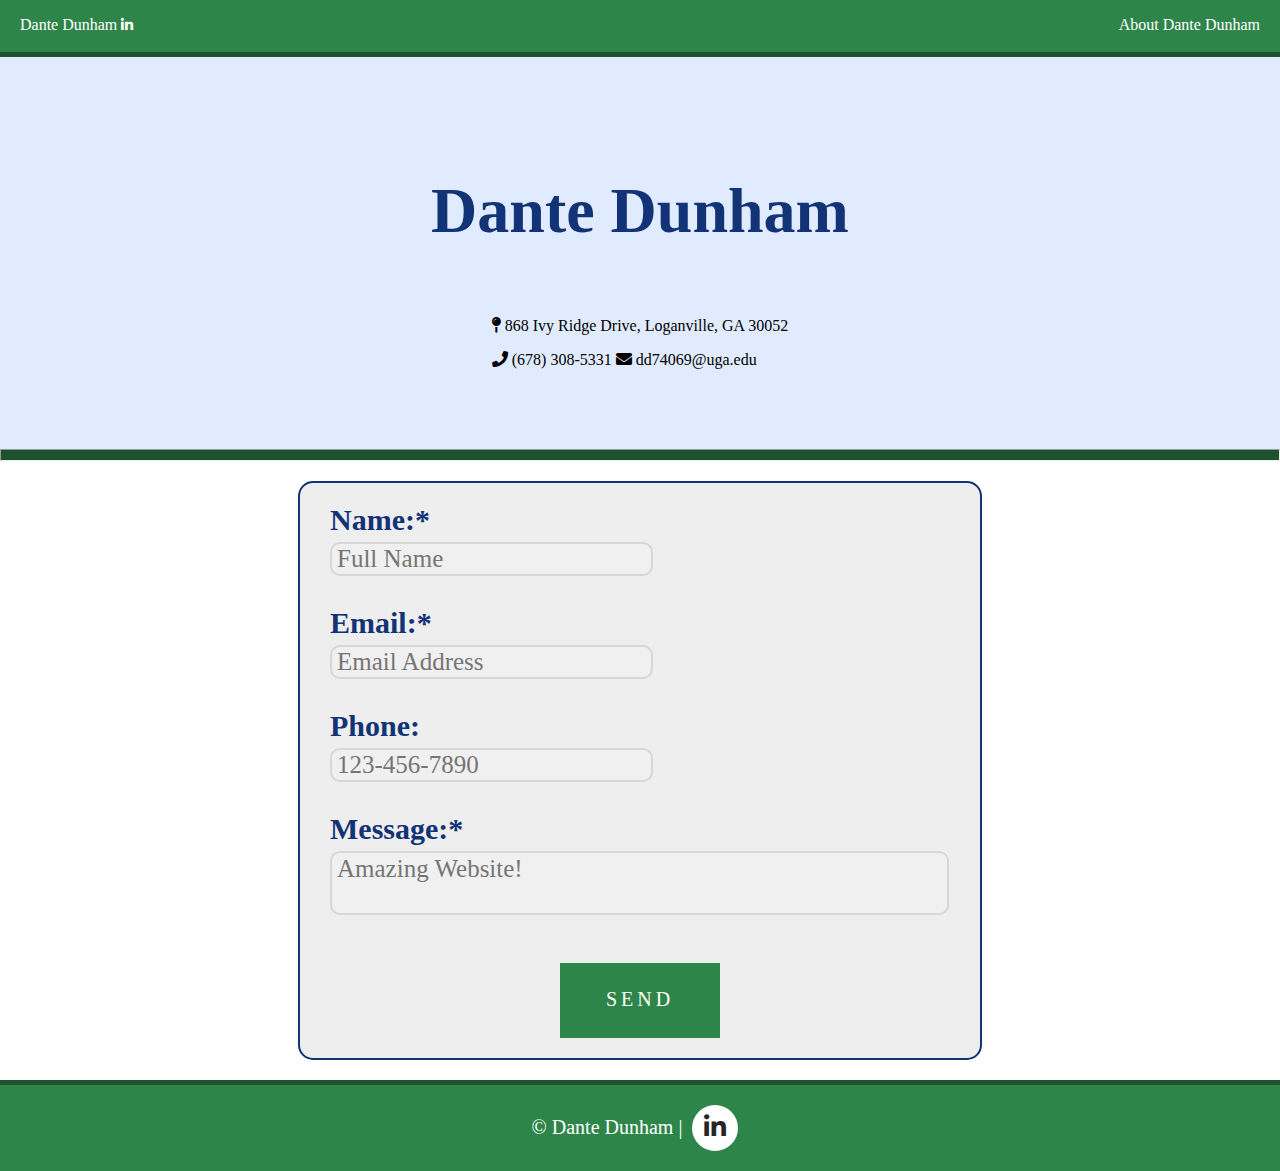
<file: contact.html>
<!DOCTYPE html>
<html lang="en">
  <head>
    <meta charset="UTF-8" />
    <meta name="viewport" content="width=device-width, initial-scale=1.0" />
    <link rel="stylesheet" href="css/style.css" />
    <link rel="stylesheet" href="https://use.fontawesome.com/releases/v5.0.8/css/all.css">
    <title>Dante Dunham</title>
</head>
<body>
    <nav>
        <p>Dante Dunham <a class="spin" style="height:20px;width:20px;line-height:20px;font-size:14px;" href="https://www.linkedin.com/in/dante-dunham-916982320/" target="_blank"><i class="fab fa-linkedin-in icon"></i></a></p>
        <p><a href="index.html">About Dante Dunham</a></p>
    </nav>
    <header class="con-header">
        <h1 class="hover-underline">Dante Dunham</h1>
        <div class="address">
            <p><i class="fas fa-map-pin"></i> 868 Ivy Ridge Drive, Loganville, GA 30052</p>
            <p><i class="fas fa-phone"></i> (678) 308-5331 <i class="fas fa-envelope"></i> dd74069@uga.edu</p>
        </div>
    </header>
    <hr>
    <section class="one-col blocks">
        <form method="post" action="https://formsubmit.co/4a882804d3252a5fcda593e10dfca156">
            <label>Name:*</label>
            <input type="text" id="Name" name="name" placeholder="Full Name" required>
            <label>Email:*</label>
            <input type="email" id="Email" name="email" placeholder="Email Address" required>
            <label>Phone:</label>
            <input type="tel" id="Phone" name="Phone" pattern="[0-9]{3}-[0-9]{3}-[0-9]{4}" placeholder="123-456-7890">
            <label>Message:*</label>
            <textarea name="message" placeholder="Amazing Website!" required></textarea><br>
            <button type="submit">SEND</button>
        </form>
    </section>
    <footer>
        &copy;<a class="like-nav" href="contact.html">Dante Dunham</a> | <a class="spin" href="https://www.linkedin.com/in/dante-dunham-916982320/" target="_blank"><i class="fab fa-linkedin-in icon"></i></a>
    </footer>
</body>
</html>
</file>
<file: css/style.css>
body {
  margin: 0;
  }

/****************   Nav Section **********************/
nav {
	background-color: rgb(46, 133, 74);
  border-bottom: 5px solid rgb(29, 82, 46);
  display: flex;
  justify-content: space-between;
  padding: 0 20px 0 20px;
  font-family: 'Trebuchet MS';
  position: sticky; /* Makes the element sticky */
    top: 0;           /* Sticks the element when its top edge touches the viewport's top */
    z-index: 999;     /* Ensures the navbar appears above other content */
}

nav p {
  color: rgb(255, 255, 255);
}

nav a {
  text-decoration: none;
  color: rgb(255, 255, 255);
}

nav a:hover {
  text-decoration: underline;
  color: rgb(18, 51, 118);
}

/***********************  Footer Section   **************************/
footer {
	background-color: rgb(46, 133, 74);
  border-top: 5px solid rgb(29, 82, 46);
  color: rgb(255, 255, 255);
  display: flex;
  justify-content: center;
  align-items: center;
  padding: 20px;
  font-size: 20px;
}

footer a.like-nav {
  text-decoration: none;
  color: rgb(255, 255, 255);
  padding: 5px;
  font-family: 'Trebuchet MS';
}

footer a.like-nav:hover {
  text-decoration: underline;
  color: rgb(18, 51, 118);
}

footer a.spin {
  width: 40px;
  height: 40px;
  background-color: #fff;
  text-align: center;
  line-height: 40px;
  font-size: 25px;
  margin: 0 10px;
  display: block;
  border-radius: 50%;
  position: relative;
  overflow: hidden;
  border: 3px solid #fff;
  z-index: 1;
}

footer a.spin .icon {
  position: relative;
  color: #262626;
  transition: .5s;
  z-index: 3;
}

footer a.spin:hover .icon {
  color: #fff;
  transform: rotateY(360deg);
}

footer a.spin:before {
  content: "";
  position: absolute;
  top: 100%;
  left: 0;
  width: 100%;
  height: 100%;
  background: #f00;
  transition: .5s;
  z-index: 2;
}

footer a.spin:hover:before {
  top: 0;
}

footer a.spin:before {
  background: #0077b5;
}

/*********** Splash Page ************************/
header {
  display: flex;
  justify-content: center;
  align-items: center;
  padding: 5%;
  background-color: rgb(225, 235, 255);
}

.header-left {
  display: flex;
  flex-direction: column;
  align-items: flex-start;
}

.contact-row {
  display: flex;
  gap: 30px;
  font-family: 'Trebuchet MS';
  margin-top: 10px;
}

.contact-row p {
  margin: 0;
}

.header-address {
  font-family: 'Trebuchet MS';
  margin-top: 8px;
}

.con-header {
  display: flex;
  flex-direction: column;
  align-items: center;
  justify-content: center;
  padding: 5%;
}

.hover-underline {
  font-size: 4rem;
  color: rgb(18, 51, 118);
  position: relative;
  display: inline-block;
  padding: 10px;
  font-family: Verdana;
}

.hover-underline::after,
.hover-underline::before {
  content: '';
  position: absolute;
  width: 100%;
  height: 10px;
  background: linear-gradient(to right, rgb(46, 133, 74), #00ffff);
  bottom: -5px;
  left: 0;
  transform: scaleX(0);
  transform-origin: right;
  transition: transform 0.4s ease-out;
}

.hover-underline::before {
  top: -5px;
  transform-origin: left;
}

.hover-underline:hover::after,
.hover-underline:hover::before {
  transform: scaleX(1);
}

header img {
  border-radius: 30%;
  padding: 3px;
  border: 3px solid rgb(18, 51, 118);
}

.holographic-card {
  position: relative;
  overflow: hidden;
  transition: all 0.5s ease;
}

.holographic-card::before {
  content: '';
  position: absolute;
  top: -100%;
  left: -100%;
  width: 200%;
  height: 200%;
  background: linear-gradient(
    0deg, 
    transparent, 
    transparent 30%, 
    rgba(0,255,255,0.3)
  );
  transform: rotate(-45deg);
  transition: all 0.5s ease;
  opacity: 0;
}

.holographic-card:hover {
  transform: scale(1.05);
  box-shadow: 0 0 20px rgba(0,255,255,0.5);
}

.holographic-card:hover::before {
  opacity: 1;
  transform: rotate(-45deg) translateY(275%);
}

.tagline {
  max-width: 750px;
  margin: 30px auto;
  padding: 0 20px;

  font-family: 'Trebuchet MS';
  font-size: 1.1rem;
  line-height: 1.7;
  text-align: center;

  color: #333;
}

/************* Sections ********************/
hr {
  height: 10px;
  background-color: rgb(29, 82, 46);
  margin: 0;
}
.job-desc {
  font-family: 'Trebuchet MS';
  margin-bottom: 15px;
  margin-left: 15px;
  line-height: 1.6;
  border-left: 4px solid rgb(46, 133, 74);
  padding-left: 10px;
}

section h3 {
  font-family: 'Trebuchet MS';
  font-size: 1.5rem;
  color: rgb(18, 51, 118);
  padding: 0 10px 0 10px;
  margin: 0px;
}

section dl {
  display: grid;
  grid-template-columns: auto auto;
  justify-content: space-between;
  padding: 0px 20px 0px 20px;
  font-family: 'Trebuchet MS';
}

.two-blocks {
  display: grid;
  grid-template-columns: 1fr 1fr;
  padding: 0 5% 0 5%;
}

.blocks {
  border-radius: 15px;
  float: none; 
  clear: both;
  width: 50%; 
  margin: 2.5% auto;
  background: #eee;
  border: 2px solid rgb(18, 51, 118);
}

.blocks h3 {
  text-align: center; 
  padding: 10px 0px 10px 0px;
}

.blocks dl {
  margin: 0px;
}

.blocks dt {
  font-weight: bold;
  font-size: 1.1rem; 
  padding-top: 10px;
}

.blocks dd { 
  padding: 10px;
}

.blocks ul {
  list-style: none;
  font-family: 'Trebuchet MS';
  margin: 0px;
  padding: 0px 0px 30px 0px;
}

.skills-section ul {
  display: grid;
  grid-template-columns: 1fr 1fr 1fr;  /* 3 columns */
}

.blocks li{
	float: none; 
  width: 100%;
}

.blocks li{
  display: block; 
  width: 100%; 
  padding: 20px; 
  border-left: 5px solid; 
  position: relative; 
  z-index: 2;
  text-decoration: none;
  color: #444;
  box-sizing: border-box;  
  -moz-box-sizing: border-box;  
  -webkit-box-sizing: border-box; 
}
	
.blocks li:hover{ border-bottom: 0px; color: #fff;}
.blocks li:first-child { border-left: 10px solid #3498db; }
.blocks li:nth-child(2) { border-left: 10px solid #ffd071; }
.blocks li:nth-child(3) { border-left: 10px solid #f0776c; }
.blocks li:nth-child(4) { border-left: 10px solid #e96cf0; }
.blocks li:nth-child(5) { border-left: 10px solid #5c6cff; }
.blocks li:last-child { border-left: 10px solid #1abc9c; }


.blocks li:after { 
  content: "";
  height: 100%; 
  left: 0; 
  top: 0; 
  width: 0px;  
  position: absolute; 
  transition: all 0.3s ease 0s; 
  -webkit-transition: all 0.3s ease 0s; 
  z-index: -1;
}

.blocks li:hover:after{ width: 100%; }
.blocks li:first-child:after{ background: #3498db; }
.blocks li:nth-child(2):after{ background: #ffd071; }
.blocks li:nth-child(3):after{ background: #f0776c; }
.blocks li:nth-child(4):after{ background: #e96cf0; }
.blocks li:nth-child(5):after{ background:  #5c6cff; }
.blocks li:last-child:after{ background: #1abc9c; }

section a {
  text-decoration: none;
  color: rgb(188, 15, 15);
}

section a:hover {
  text-decoration: underline;
  color: rgb(29, 82, 46);
}

/**************   Projects   *****************/
.three-col {
	display: grid;
  gap: 40px;
	grid-template-columns: 1fr 1fr 1fr;
  padding: 10px 5% 30px 5%;
  justify-content: center;
}

.card img {
  width: 95%;
  height: 350px;
  object-fit: contain;
}

.card {
  display: flex;
  flex-direction: column;
  align-items: center;
  background-color: rgb(225, 235, 255);
  border-radius: 15px;
  outline-style: groove;
  outline-color: rgb(70, 100, 170);
  padding-bottom: 15px;
}

.card:hover {
  transform: scale(1.05);
  box-shadow: 5px 4px 8px 5px rgb(46, 133, 74);
}

/**************   Responsiveness   *****************/
@media (max-width: 680px) {
    nav {
      display: block;
      flex-direction: column;
      padding: 10px 0 0 20px;
    }

    nav a {
    display: block;
    width: 95%;
    border-top: 1px solid white;
    padding-top: 10px;
    }

    header {
      flex-direction: column;
      text-align: center;
    }

    .header-left {
      align-items: center;
    }

    .skills-section ul {
      grid-template-columns: 1fr 1fr;
    }

    .contact-row {
      flex-direction: column;
      gap: 5px;
    }

    .two-blocks {
    grid-template-columns: 1fr;
    }

    .blocks {
      width: 90%;
    }

    .three-col {
      grid-template-columns: 1fr;
    }

    .hover-underline {
      font-size: 3rem;
    }

}

/**************   Contact Page   *****************/
.one-col {
  display: grid;
  grid-template-columns: 1fr;
  padding: 20px;
  margin: 20px auto;
}

input {
  margin: 10px;
  margin-bottom: 30px;
}

textarea {
  width: 95%;
  resize: none;
}

label {
  margin: 0 0 0 10px;
  font-family: 'Trebuchet MS';
  font-weight: bold;
  font-size: 30px;
  color: rgb(18, 51, 118);
}

input,textarea {
  display: block;
  margin: 5px 0 30px 10px;
  font-family: 'Trebuchet MS';
  font-size: 25px;
  border: 2px solid rgba(0,0,0,.1);
  border-radius: 10px;
  background: #f0f0f0;
  padding-left: 5px;
  outline: none;
}
  
button {
  display: block;
  margin: 0 auto;
  line-height: 30px;
  padding: 10px;
  border: none;
  background: rgb(46, 133, 74);
  color: white;
  letter-spacing: 4px;
  transition: .2s all ease-in-out;
  border-bottom: 2px solid transparent;
  outline: none;
  font-family: 'Trebuchet MS';
  font-size: 20px;
  width: 25%;
  height: 75px;
}
  
button:hover {
  background: inherit;
  color: rgb(46, 133, 74);
  border-bottom: 10px solid rgb(46, 133, 74);
}
</file>
